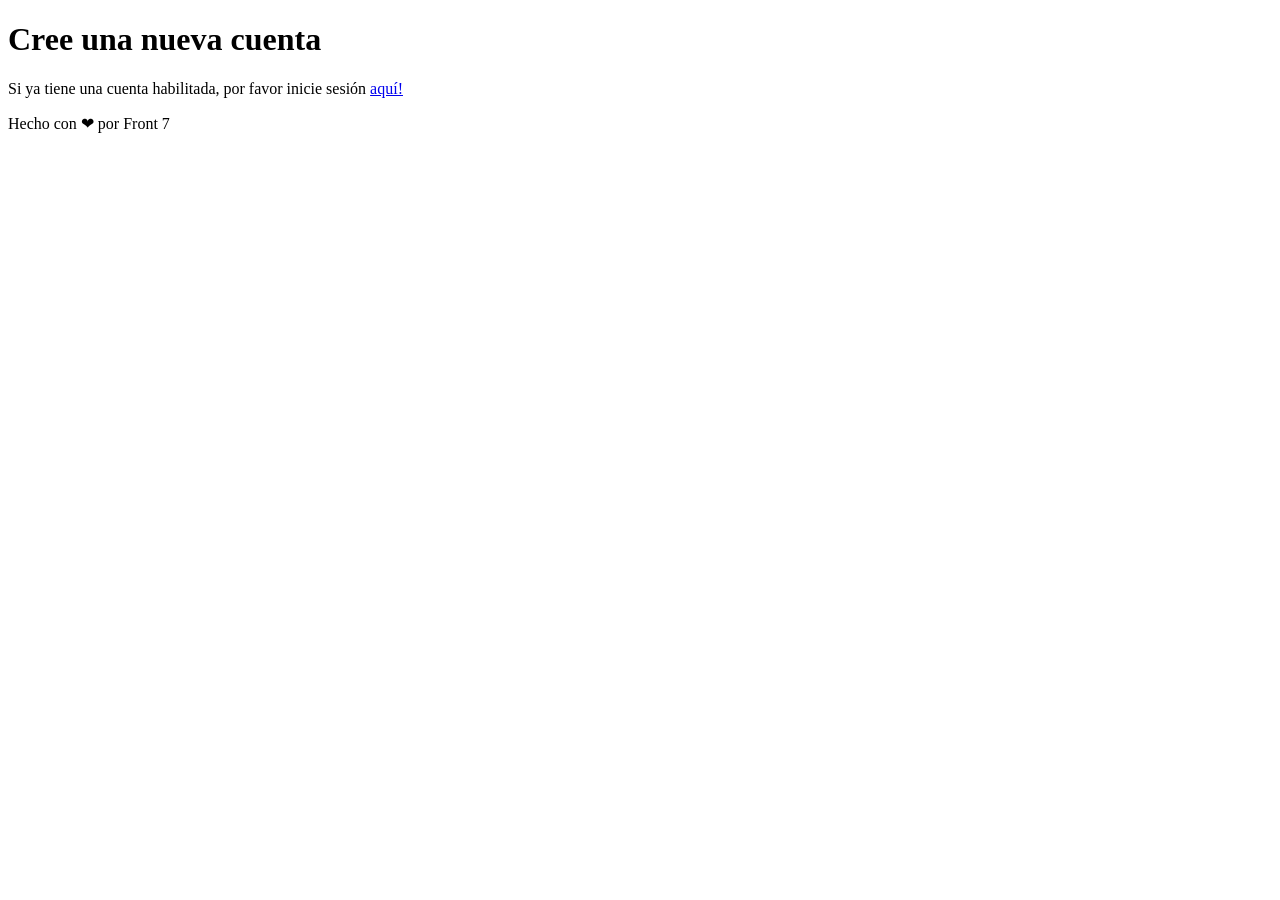
<file: pages/register.html>
<!DOCTYPE html>
<html lang="en">
<head>
    <meta charset="UTF-8">
    <meta name="viewport" content="width=device-width, initial-scale=1.0">
    <title>Crear cuenta</title>
</head>
<body>
    <header>
        <h1>Cree una nueva cuenta</h1>
    </header>
    <main>
        <form></form>
        <p>Si ya tiene una cuenta habilitada, por favor inicie sesión <a href="../index.html">aquí!</a></p>
    </main>
    <footer>Hecho con ❤ por Front 7</footer>
</body>
</html>
</file>
